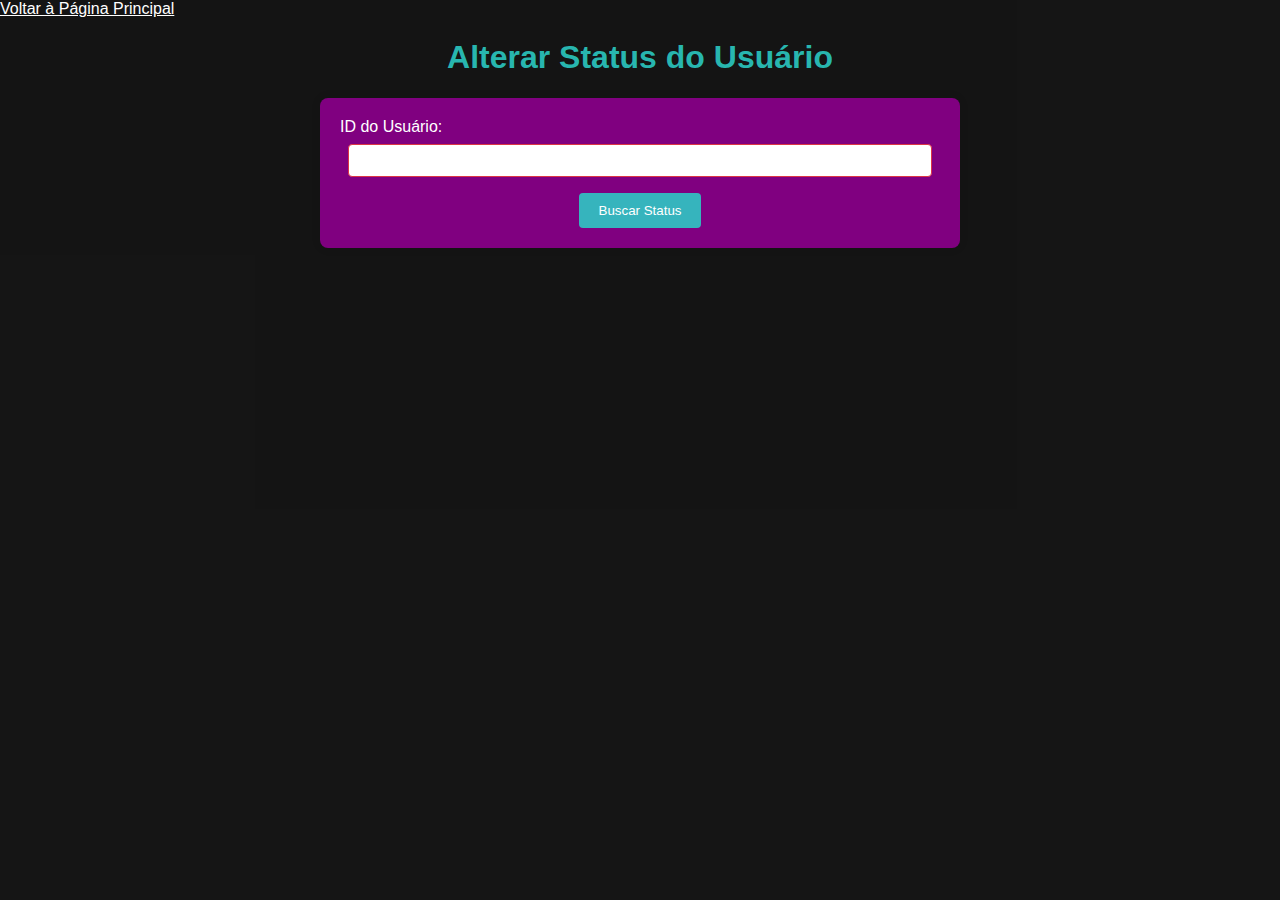
<file: alterar-status.html>
<!DOCTYPE html>
<html lang="en">
<head>
    <meta charset="UTF-8">
    <meta name="viewport" content="width=device-width, initial-scale=1.0">
    <link rel="stylesheet" href="styles.css">
    <script src="script.js" defer></script>
    <a href="index.html">Voltar à Página Principal</a>
    <title>Alterar Status do Usuário</title>
</head>
<body>
<h1>Alterar Status do Usuário</h1>


<form id="changeStatusForm">
    <label for="userId">ID do Usuário:</label>
    <input type="text" id="userId" required>
    <button type="button" onclick="buscarStatus()">Buscar Status</button>

    <div id="statusDetails"></div>
</form>

<script>
    function buscarStatus() {
        const userId = document.getElementById('userId').value;

        fetch(`https://api-bank-3fim.onrender.com/api/usuarios/${userId}`)
            .then(response => response.json())
            .then(user => {
                const statusDetails = document.getElementById('statusDetails');
                statusDetails.innerHTML = '';

                if (user) {
                    const statusText = user.ativo ? 'ativo' : 'inativo';
                    statusDetails.innerHTML = `<p>Status Atual: ${statusText}</p>`;

                    const confirmMessage = user.ativo
                        ? 'Deseja inativar este usuário?'
                        : 'Deseja ativar este usuário?';

                    const confirmation = confirm(confirmMessage);

                    if (confirmation) {
                        alterarStatus(userId, !user.ativo);
                    }
                } else {
                    statusDetails.textContent = 'Usuário não encontrado.';
                }
            })
            .catch(error => {
                console.error('Erro ao buscar status do usuário:', error);
                alert('Erro ao buscar status do usuário. Verifique o console para mais detalhes.');
            });
    }

    function alterarStatus(userId, novoStatus) {
        const statusDetails = document.getElementById('statusDetails');

        fetch(`https://api-bank-3fim.onrender.com/api/usuarios/${userId}/status`, {
            method: 'PUT',
            headers: {
                'Content-Type': 'application/json',
            },
            body: JSON.stringify({
                ativo: novoStatus,
            }),
        })
            .then(response => response.json())
            .then(user => {
                statusDetails.innerHTML = `<p>Status Alterado com Sucesso. Novo Status: ${user.ativo ? 'ativo' : 'inativo'}</p>`;
            })
            .catch(error => {
                console.error('Erro ao alterar status do usuário:', error);
                statusDetails.textContent = 'Erro ao alterar status do usuário. Verifique o console para mais detalhes.';
            });
    }
</script>
</body>
</html>
</file>
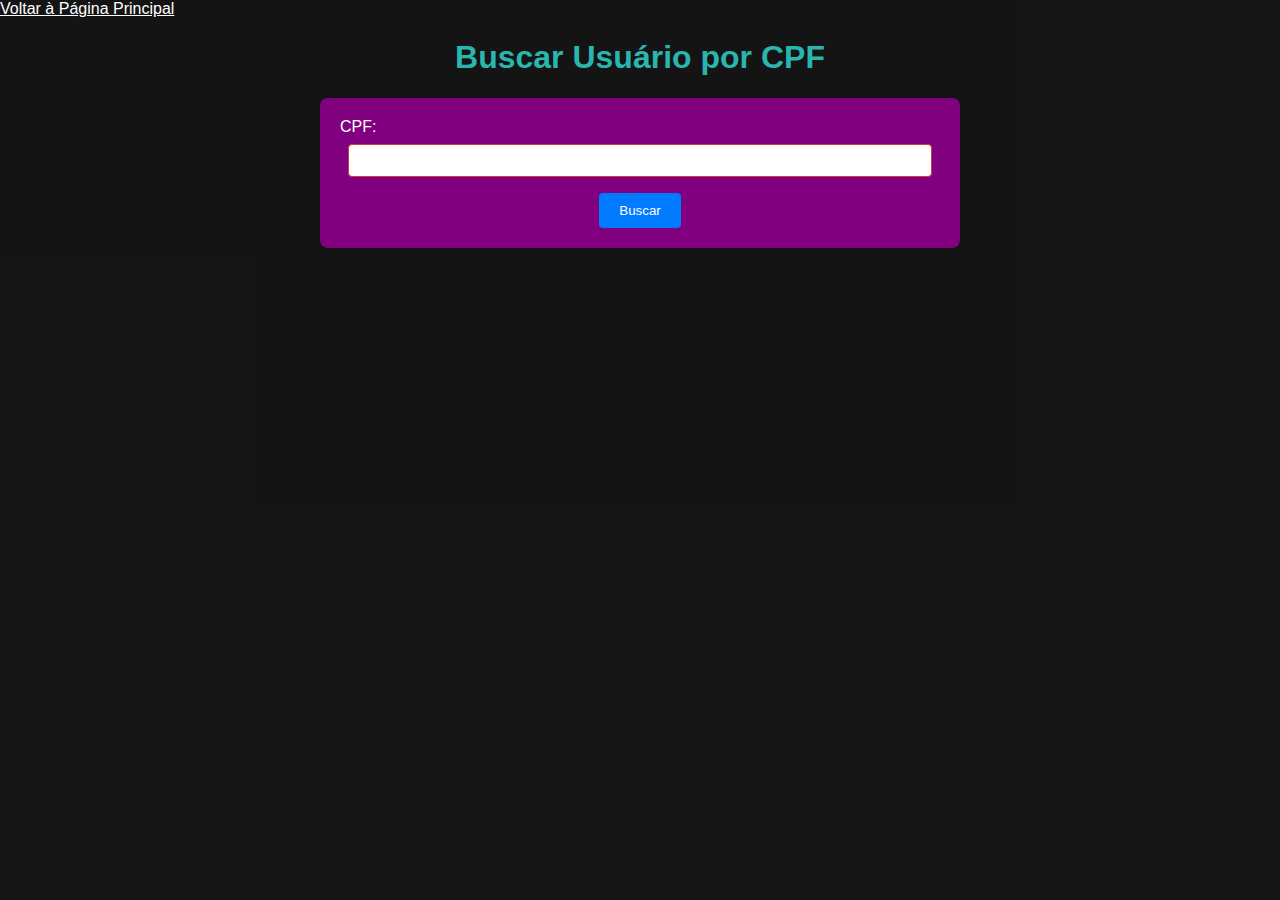
<file: busca-cpf.html>
<!DOCTYPE html>
<html lang="en">
<head>
    <meta charset="UTF-8">
    <meta name="viewport" content="width=device-width, initial-scale=1.0">
    <link rel="stylesheet" href="styles.css">
    <script src="script.js" defer></script>
    <a href="index.html">Voltar à Página Principal</a>
    <title>Buscar Usuário por CPF</title>
</head>
<body>
<h1>Buscar Usuário por CPF</h1>


<form id="searchForm">
    <label for="cpfInput">CPF:</label>
    <input type="text" id="cpfInput" required>
    <button type="submit">Buscar</button>
</form>

<div id="userDetails"></div>

<script>
    document.getElementById('searchForm').addEventListener('submit', buscarUsuario);

    function buscarUsuario(event) {
        event.preventDefault();

        const cpf = document.getElementById('cpfInput').value;

        fetch(`https://api-bank-3fim.onrender.com/api/usuarios/${cpf}`)
            .then(response => response.json())
            .then(user => {
                const userDetails = document.getElementById('userDetails');
                userDetails.innerHTML = '';

                if (user) {
                    const statusText = user.ativo ? 'Ativo' : 'Inativo';
                    userDetails.innerHTML = `
                        <p><strong>Nome:</strong> ${user.nome}</p>
                        <p><strong>Data de Nascimento:</strong> ${user.dataNascimento}</p>
                        <p><strong>Telefone:</strong> ${user.telefone}</p>
                        <p><strong>CPF:</strong> ${user.cpf}</p>
                        <p><strong>Endereço:</strong> ${user.endereco}</p>
                        <p><strong>Saldo:</strong> ${user.saldo}</p>
                        <p><strong>Status:</strong> ${statusText}</p>
                    `;
                } else {
                    userDetails.innerHTML = '<p>Usuário não encontrado.</p>';
                }
            })
            .catch(error => {
                console.error('Erro ao buscar usuário por CPF:', error);
                alert('Erro ao buscar usuário por CPF. Verifique o console para mais detalhes.');
            });
    }
</script>
</body>
</html>
</file>
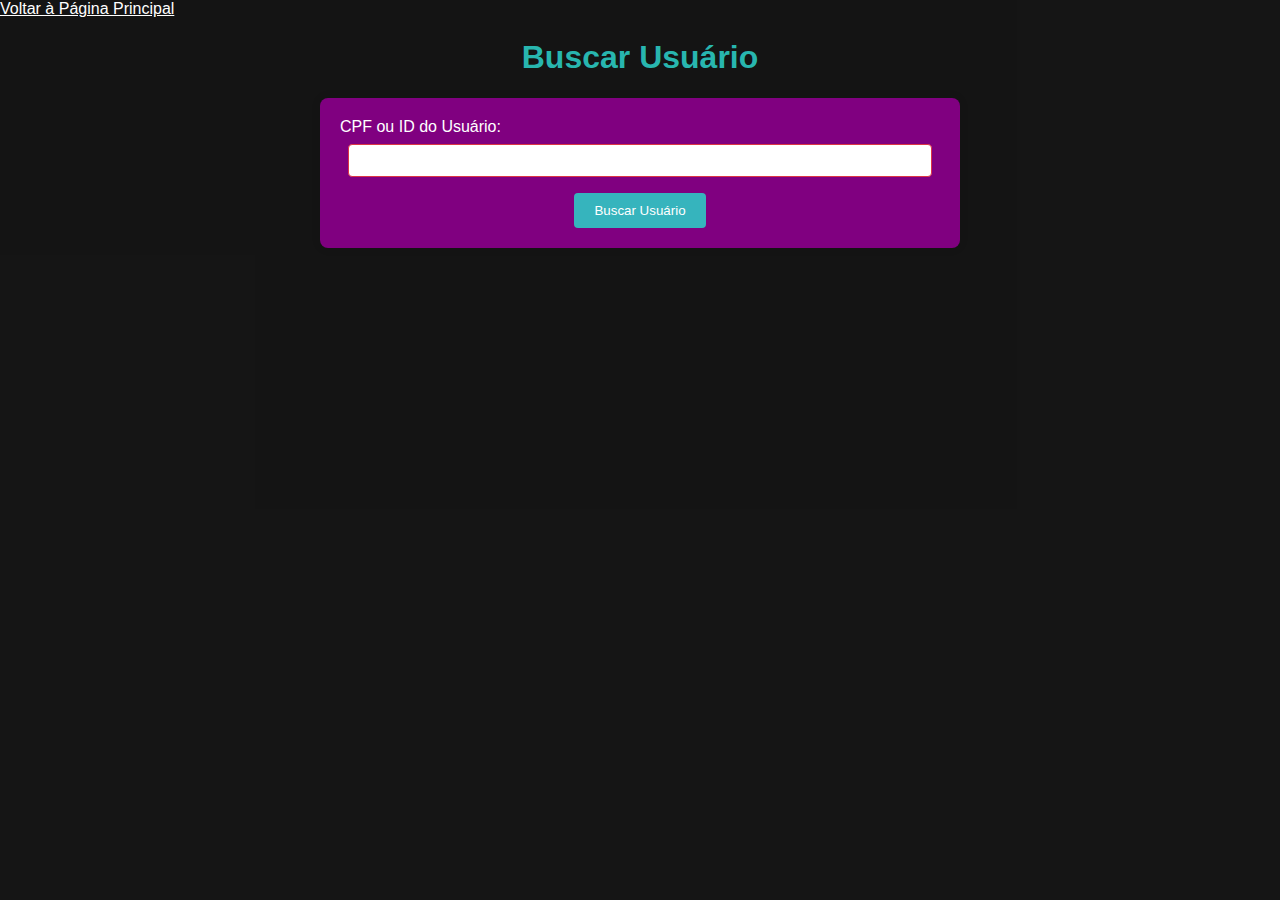
<file: buscar-usuario.html>
<!DOCTYPE html>
<html lang="en">
<head>
    <meta charset="UTF-8">
    <meta name="viewport" content="width=device-width, initial-scale=1.0">
    <link rel="stylesheet" href="styles.css">
    <script src="script.js" defer></script>
    <a href="index.html">Voltar à Página Principal</a>
    <title>Buscar Usuário</title>
</head>
<body>
<h1>Buscar Usuário</h1>


<form id="findUserForm">
    <label for="userIdentifier">CPF ou ID do Usuário:</label>
    <input type="text" id="userIdentifier" required>

    <button type="button" onclick="buscarUsuario()">Buscar Usuário</button>
</form>
<div id="userDetails"></div>
<div id="errorMessage" style="color: red;"></div>

<script>
    function buscarUsuario() {
        const userIdentifier = document.getElementById('userIdentifier').value;

        // Validar se o identificador é um número ou CPF válido
        if (isNaN(userIdentifier) && !validateCPF(userIdentifier)) {
            displayErrorMessage('CPF ou ID inválido.');
            return;
        }

        fetch(`https://api-bank-3fim.onrender.com/api/usuarios/${userIdentifier}`)
            .then(response => {
                if (!response.ok) {
                    throw new Error(`Erro ao buscar usuário: ${response.status}`);
                }
                return response.json();
            })
            .then(user => {
                const userDetails = document.getElementById('userDetails');
                userDetails.innerHTML = '';

                if (user) {
                    userDetails.textContent = `ID: ${user.id}, Nome: ${user.nome}, Saldo: ${user.saldo}, Ativo: ${user.ativo ? 'Sim' : 'Não'}`;
                } else {
                    userDetails.textContent = 'Usuário não encontrado.';
                }
            })
            .catch(error => {
                console.error('Erro ao buscar usuário:', error);
                displayErrorMessage('Erro ao buscar usuário. Verifique o console para mais detalhes.');
            });
    }


    // Função para exibir mensagem de erro
    function displayErrorMessage(message) {
        const errorMessage = document.getElementById('errorMessage');
        errorMessage.textContent = message;
    }
</script>
</body>
</html>
</file>
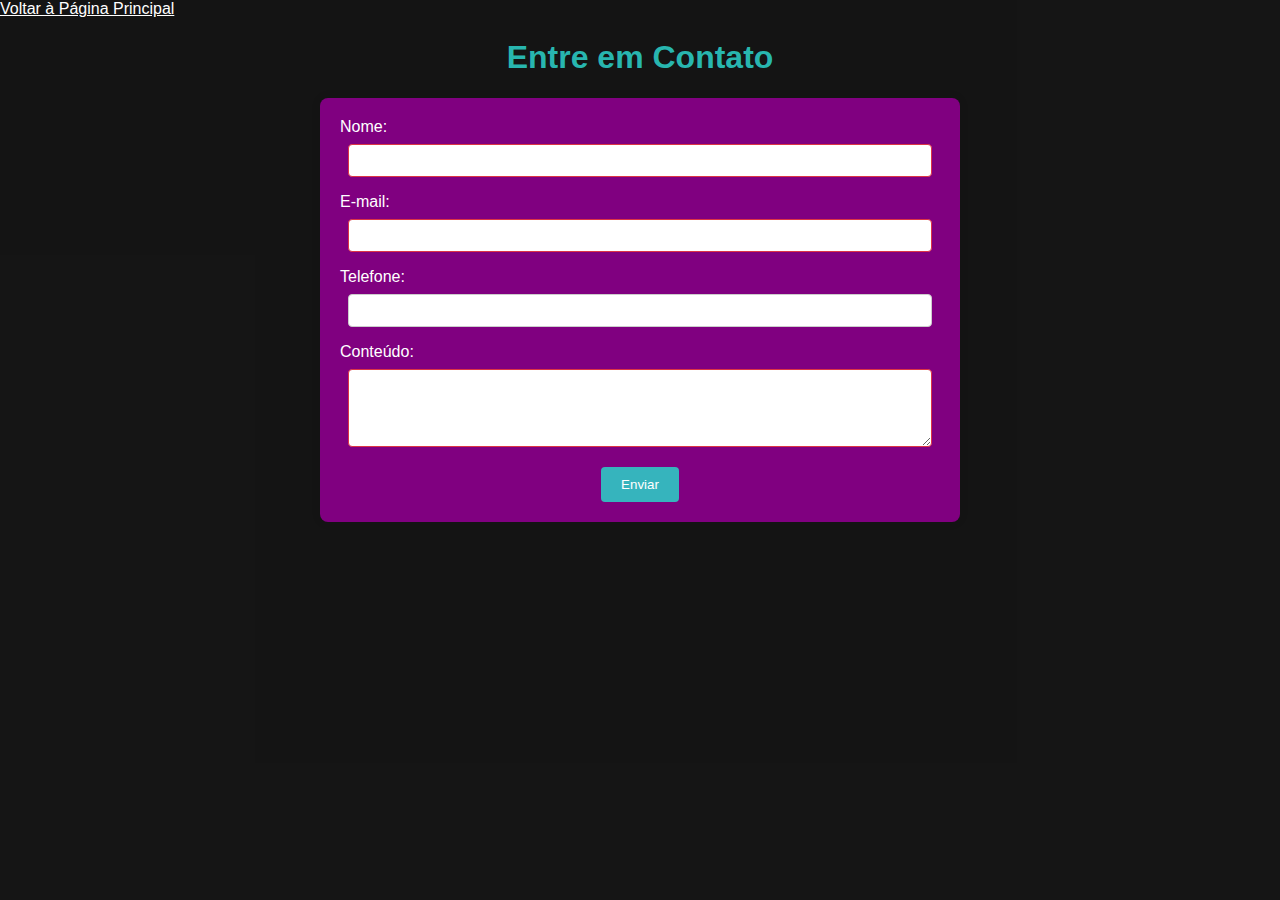
<file: contato.html>
<!DOCTYPE html>
<html lang="en">
<head>
    <meta charset="UTF-8">
    <meta name="viewport" content="width=device-width, initial-scale=1.0">
    <link rel="stylesheet" href="styles.css">
    <script src="script.js" defer></script>
    <a href="index.html">Voltar à Página Principal</a>
    <title>Contato</title>
</head>
<body>
<h1>Entre em Contato</h1>


<form id="contactForm">
    <label for="nome">Nome:</label>
    <input type="text" id="nome" required>

    <label for="email">E-mail:</label>
    <input type="email" id="email" required>

    <label for="telefone">Telefone:</label>
    <input type="tel" id="telefone">

    <label for="conteudo">Conteúdo:</label>
    <textarea id="conteudo" rows="4" required></textarea>

    <button type="button" onclick="enviarContato()">Enviar</button>
</form>

<script>
    function enviarContato() {
        const nome = document.getElementById('nome').value;
        const email = document.getElementById('email').value;
        const telefone = document.getElementById('telefone').value;
        const conteudo = document.getElementById('conteudo').value;

        // Aqui você deve implementar a lógica para enviar o formulário para o email desejado
        // Pode ser através de uma API no lado do servidor ou uma ação específica no backend

        alert('Formulário de contato enviado com sucesso!');
    }
</script>
</body>
</html>
</file>
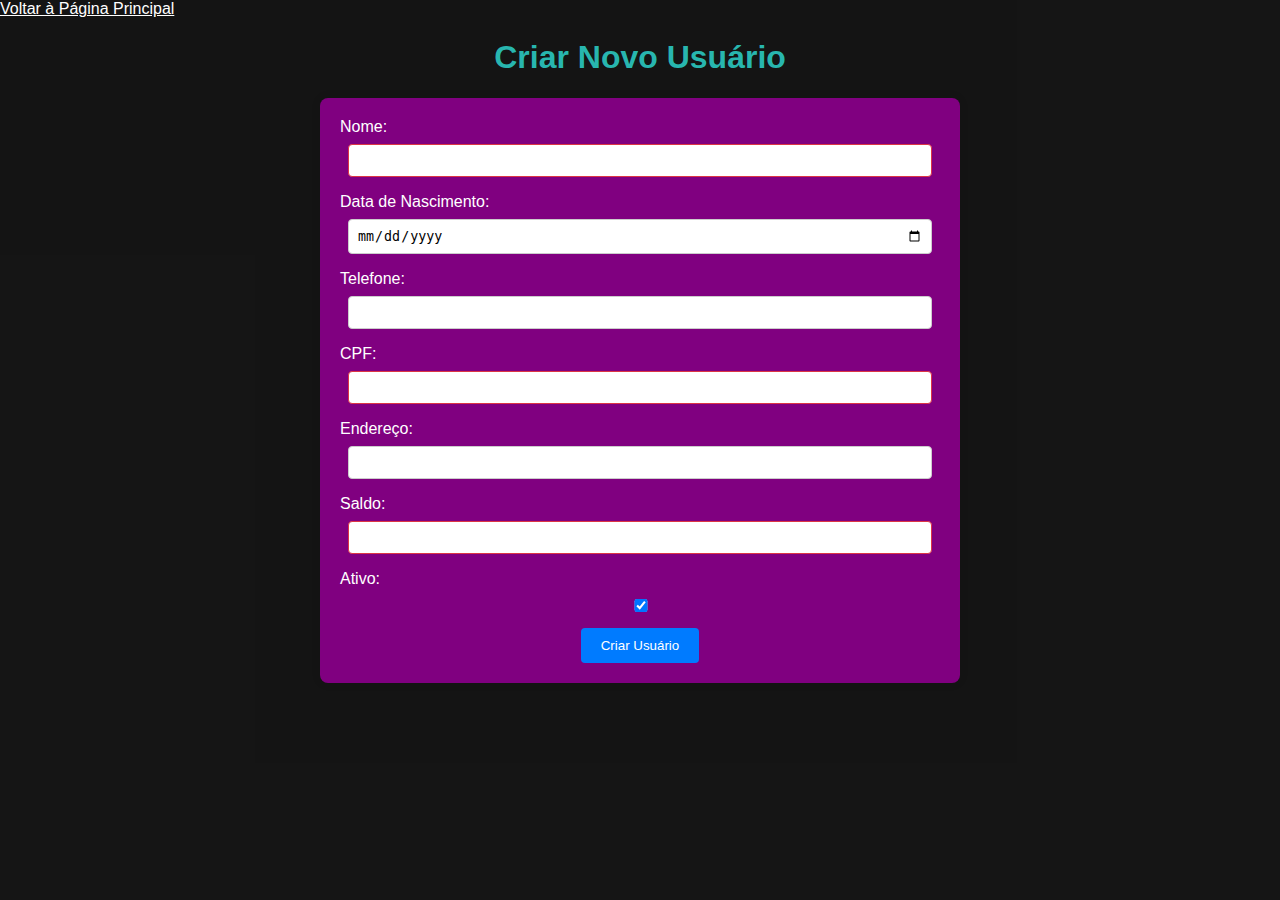
<file: criar-usuario.html>
<!DOCTYPE html>
<html lang="en">
<head>
    <meta charset="UTF-8">
    <meta name="viewport" content="width=device-width, initial-scale=1.0">
    <link rel="stylesheet" href="styles.css">
    <script src="script.js" defer></script>
    <a href="index.html">Voltar à Página Principal</a>
    <title>Criar Novo Usuário</title>
</head>
<body>
<h1>Criar Novo Usuário</h1>


<form id="criarUsuarioForm">
    <label for="nome">Nome:</label>
    <input type="text" id="nome" name="nome" required>

    <label for="dataNascimento">Data de Nascimento:</label>
    <input type="date" id="dataNascimento" name="dataNascimento">

    <label for="telefone">Telefone:</label>
    <input type="text" id="telefone" name="telefone">

    <label for="cpf">CPF:</label>
    <input type="text" id="cpf" name="cpf" required>

    <label for="endereco">Endereço:</label>
    <input type="text" id="endereco" name="endereco">

    <label for="saldo">Saldo:</label>
    <input type="number" id="saldo" name="saldo" min="0" step="0.01" required>

    <label for="ativo">Ativo:</label>
    <input type="checkbox" id="ativo" name="ativo" checked>

    <br>
    <button type="submit" id="btnCriar">Criar Usuário</button>
</form>

<script>
    function criarUsuario() {
        const nome = document.getElementById('nome').value;
        const cpf = document.getElementById('cpf').value;
        const saldo = document.getElementById('saldo').value;

        fetch('https://api-bank-3fim.onrender.com/api/usuarios', {
            method: 'POST',
            headers: {
                'Content-Type': 'application/json',
            },
            body: JSON.stringify({
                nome: nome,
                cpf: cpf,
                saldo: parseFloat(saldo),
            }),
        })
            .then(response => response.json())
            .then(data => {
                alert('Usuário criado com sucesso!');
                // Pode redirecionar para outra página ou atualizar a lista de usuários, se necessário
            })
            .catch(error => {
                console.error('Erro ao criar usuário:', error);
                alert('Erro ao criar usuário. Verifique o console para mais detalhes.');
            });
    }
</script>
</body>
</html>
</file>
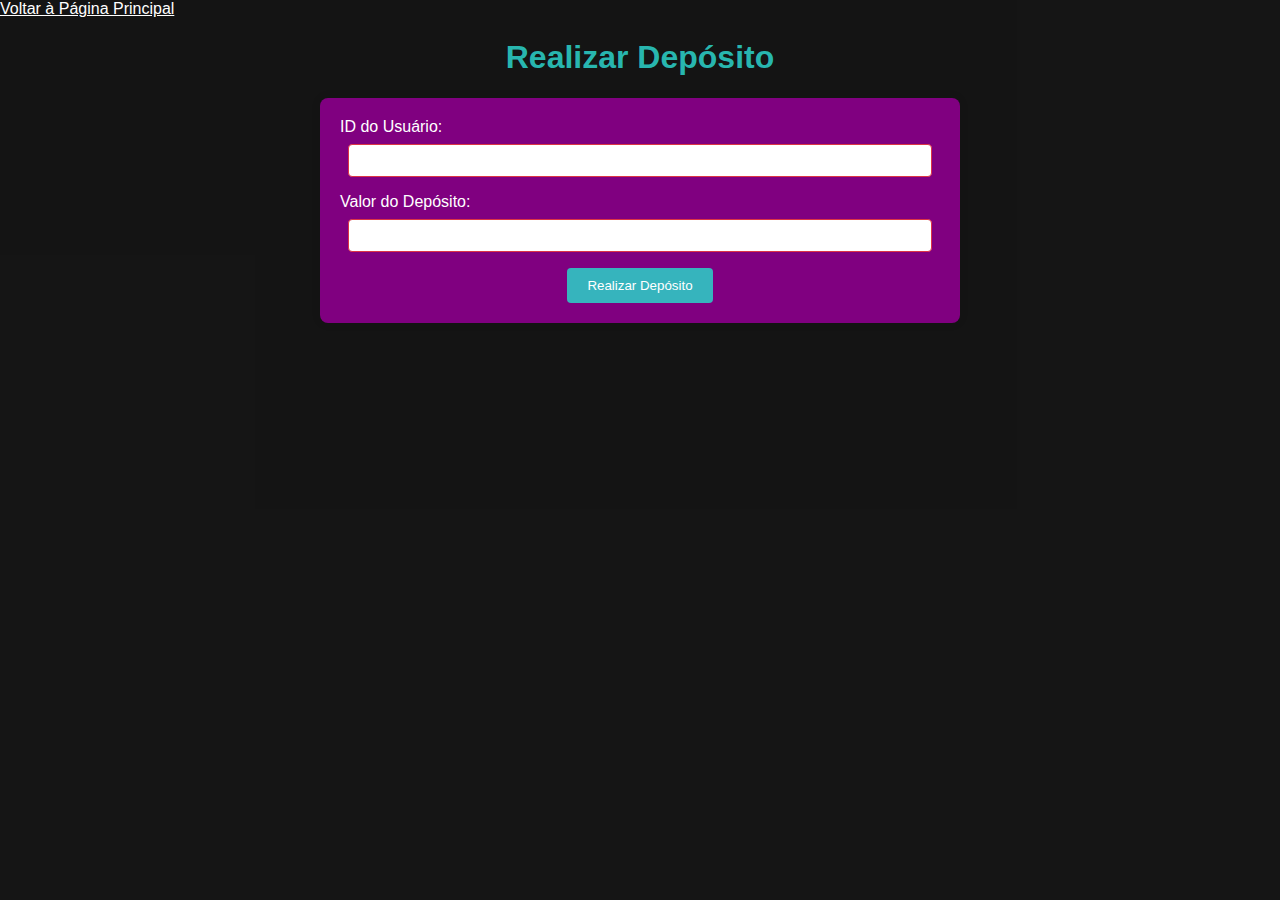
<file: deposito.html>
<!DOCTYPE html>
<html lang="en">
<head>
    <meta charset="UTF-8">
    <meta name="viewport" content="width=device-width, initial-scale=1.0">
    <link rel="stylesheet" href="styles.css">
    <script src="script.js" defer></script>
    <a href="index.html">Voltar à Página Principal</a>
    <title>Realizar Depósito</title>
</head>
<body>
<h1>Realizar Depósito</h1>


<form id="depositForm">
    <label for="usuarioId">ID do Usuário:</label>
    <input type="number" id="usuarioId" required>

    <label for="valor">Valor do Depósito:</label>
    <input type="number" id="valor" required>

    <button type="button" onclick="realizarDeposito()">Realizar Depósito</button>
</form>

<script>
    function realizarDeposito() {
        const usuarioId = document.getElementById('usuarioId').value;
        const valor = document.getElementById('valor').value;

        fetch('https://api-bank-3fim.onrender.com/api/depositar', {
            method: 'POST',
            headers: {
                'Content-Type': 'application/json',
            },
            body: JSON.stringify({
                usuarioId: parseInt(usuarioId),
                valor: parseFloat(valor),
            }),
        })
            .then(response => {
                if (response.ok) {
                    alert('Depósito realizado com sucesso!');
                } else {
                    alert('Erro ao realizar depósito. Verifique o console para mais detalhes.');
                }
            })
            .catch(error => {
                console.error('Erro ao realizar depósito:', error);
                alert('Erro ao realizar depósito. Verifique o console para mais detalhes.');
            });
    }
</script>
</body>
</html>
</file>
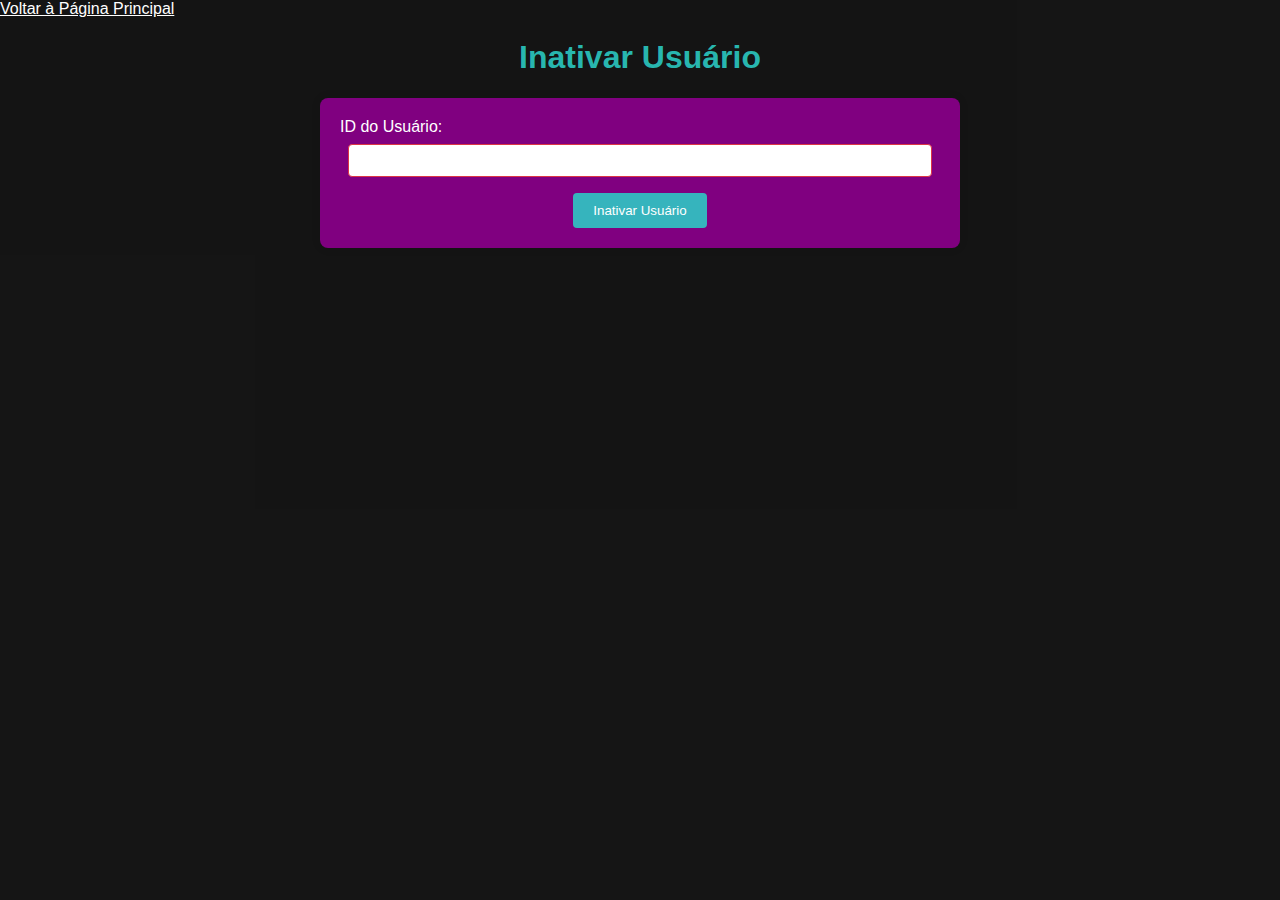
<file: inativar-usuario.html>
<!DOCTYPE html>
<html lang="en">
<head>
    <meta charset="UTF-8">
    <meta name="viewport" content="width=device-width, initial-scale=1.0">
    <link rel="stylesheet" href="styles.css">
    <script src="script.js" defer></script>
    <a href="index.html">Voltar à Página Principal</a>
    <title>Inativar Usuário</title>
</head>
<body>
<h1>Inativar Usuário</h1>


<form id="deactivateUserForm">
    <label for="userId">ID do Usuário:</label>
    <input type="number" id="userId" required>

    <button type="button" onclick="inativarUsuario()">Inativar Usuário</button>
</form>

<script>
    function inativarUsuario() {
        const userId = document.getElementById('userId').value;

        fetch(`https://api-bank-3fim.onrender.com/api/usuarios/${userId}/inativar`, {
            method: 'PUT',
        })
            .then(response => {
                if (response.ok) {
                    alert('Usuário inativado com sucesso!');
                } else {
                    alert('Erro ao inativar usuário. Verifique o console para mais detalhes.');
                }
            })
            .catch(error => {
                console.error('Erro ao inativar usuário:', error);
                alert('Erro ao inativar usuário. Verifique o console para mais detalhes.');
            });
    }
</script>
</body>
</html>
</file>
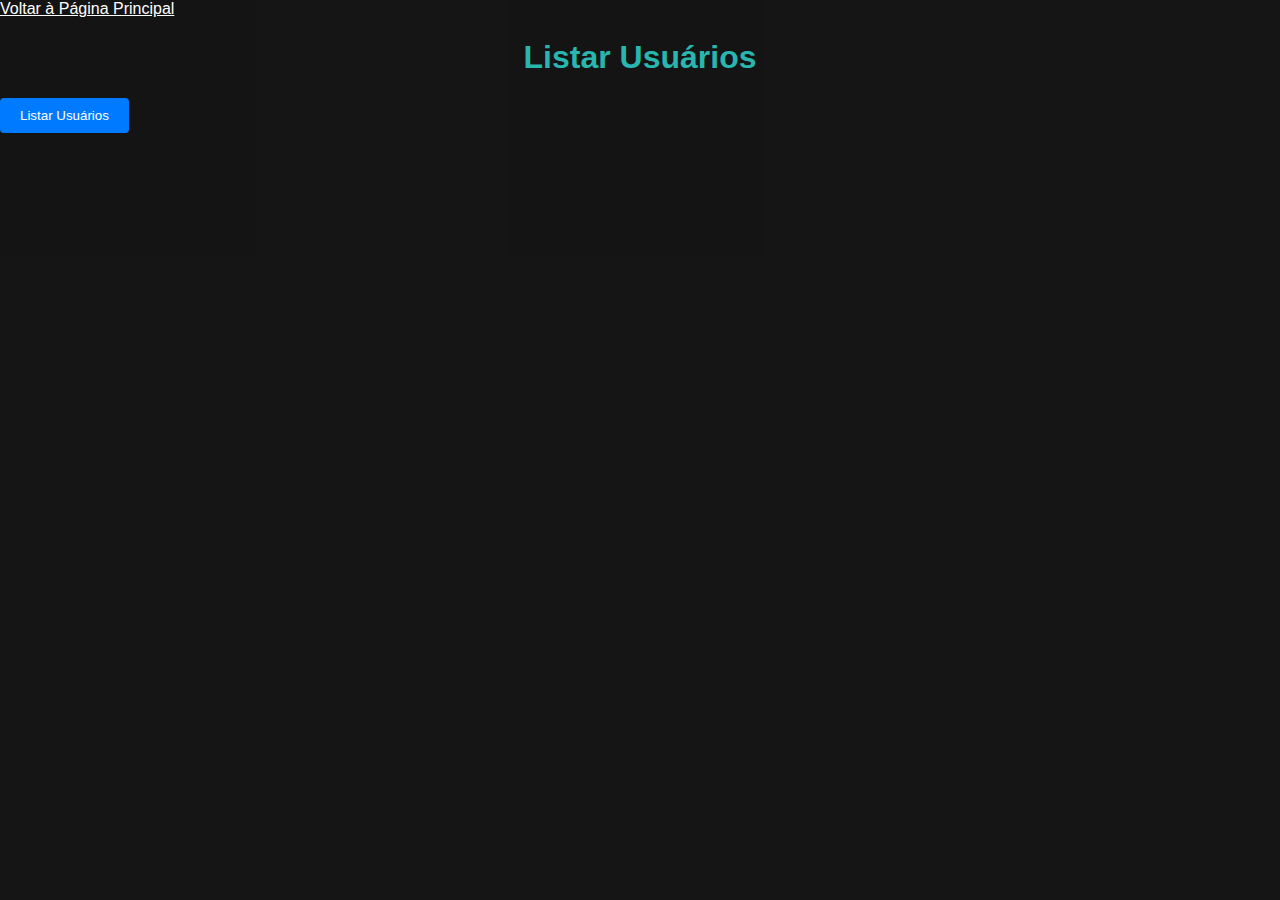
<file: listar-usuario.html>
<!DOCTYPE html>
<html lang="en">
<head>
    <meta charset="UTF-8">
    <meta name="viewport" content="width=device-width, initial-scale=1.0">
    <link rel="stylesheet" href="styles.css">
    <script src="script.js" defer></script>
    <a href="index.html">Voltar à Página Principal</a>
    <title>Listar Usuários Ativos</title>

</head>
<body>
<h1>Listar Usuários</h1>



<button id="listarUsuariosBtn">Listar Usuários</button>
<div id="listaUsuarios"></div>

<ul id="userList"></ul>


</body>
</html>
</file>
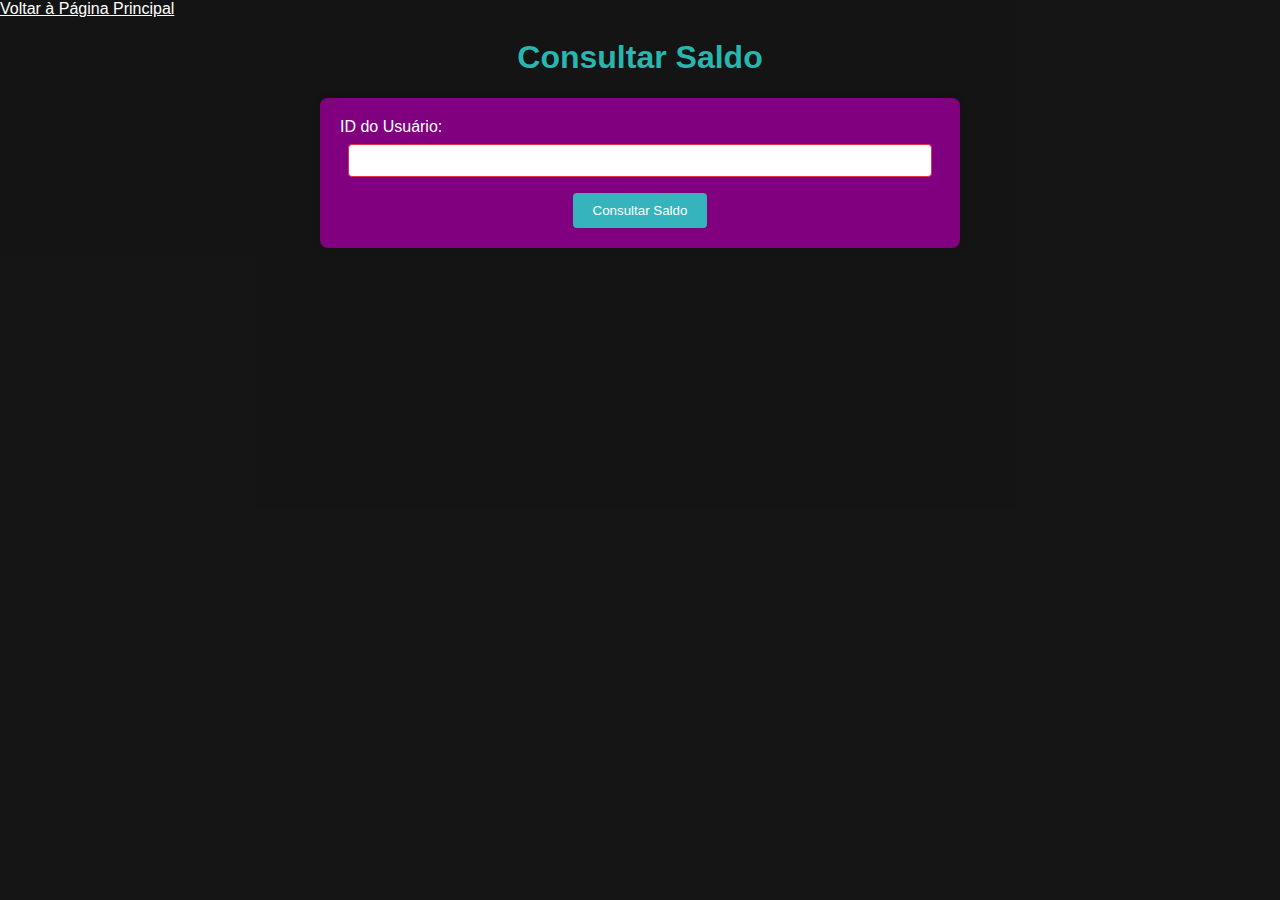
<file: saldo.html>
<!DOCTYPE html>
<html lang="en">
<head>
    <meta charset="UTF-8">
    <meta name="viewport" content="width=device-width, initial-scale=1.0">
    <link rel="stylesheet" href="styles.css">
    <script src="script.js" defer></script>
    <a href="index.html">Voltar à Página Principal</a>
    <title>Consultar Saldo</title>
</head>
<body>


<h1>Consultar Saldo</h1>
<form id="verificarSaldoForm">
    <label for="usuarioId">ID do Usuário:</label>
    <input type="number" id="usuarioId" required>

    <button type="button" onclick="consultarSaldo()">Consultar Saldo</button>
</form>

<div id="saldoResultado"></div>


</body>
</html>
</file>
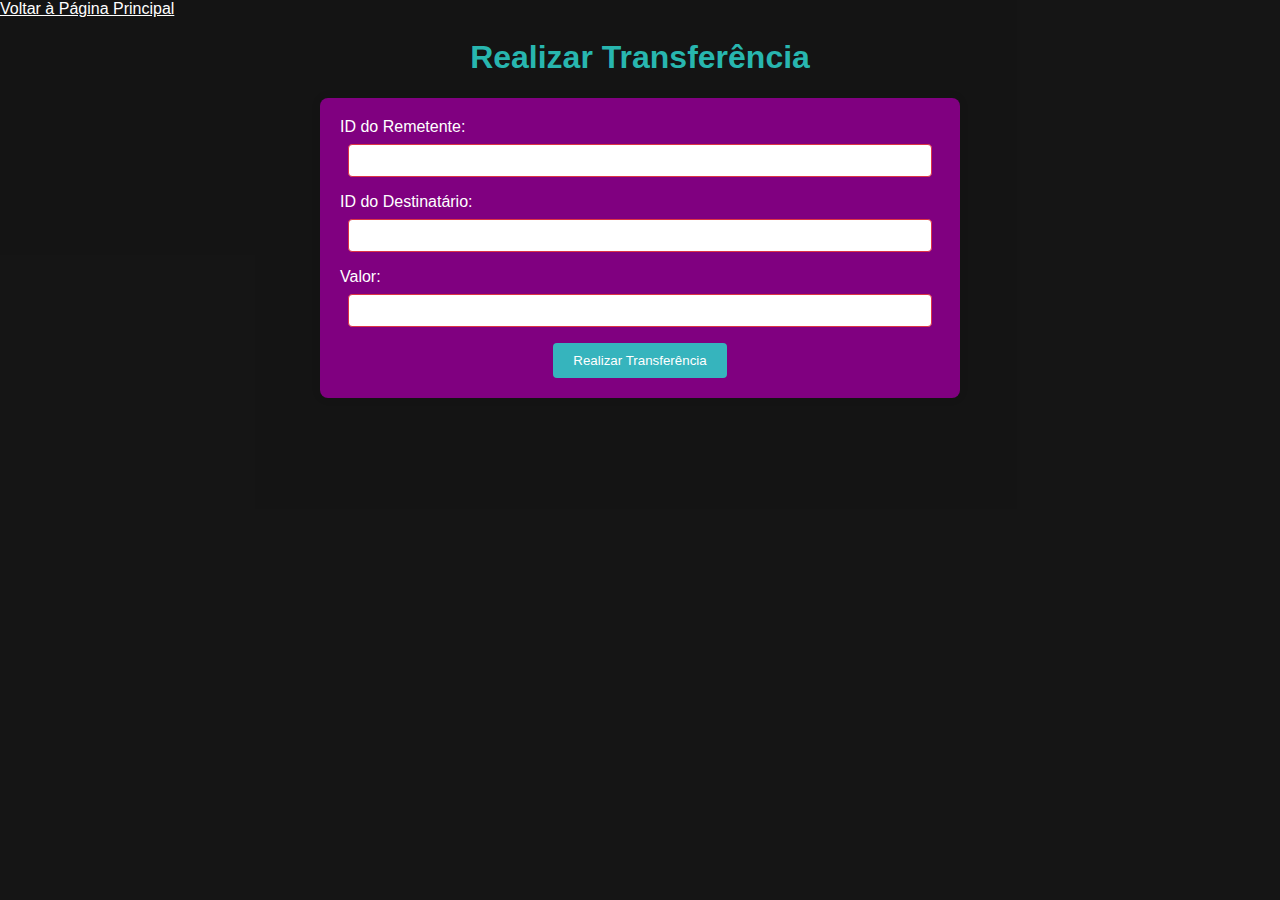
<file: transferencia.html>
<!DOCTYPE html>
<html lang="en">
<head>
    <meta charset="UTF-8">
    <meta name="viewport" content="width=device-width, initial-scale=1.0">
    <link rel="stylesheet" href="styles.css">
    <script src="script.js" defer></script>
    <a href="index.html">Voltar à Página Principal</a>
    <title>Realizar Transferência</title>
</head>
<body>
<h1>Realizar Transferência</h1>


<form id="transferForm">
    <label for="remetenteId">ID do Remetente:</label>
    <input type="number" id="remetenteId" required>

    <label for="destinatarioId">ID do Destinatário:</label>
    <input type="number" id="destinatarioId" required>

    <label for="valor">Valor:</label>
    <input type="number" id="valor" required>

    <button type="button" onclick="realizarTransferencia()">Realizar Transferência</button>
</form>

<script>
    function realizarTransferencia() {
        const remetenteId = document.getElementById('remetenteId').value;
        const destinatarioId = document.getElementById('destinatarioId').value;
        const valor = document.getElementById('valor').value;

        fetch('https://api-bank-3fim.onrender.com/api/transferir', {
            method: 'POST',
            headers: {
                'Content-Type': 'application/json',
            },
            body: JSON.stringify({
                remetenteId: parseInt(remetenteId),
                destinatarioId: parseInt(destinatarioId),
                valor: parseFloat(valor),
            }),
        })
            .then(response => {
                if (response.ok) {
                    alert('Transferência realizada com sucesso!');
                } else {
                    alert('Erro ao realizar transferência. Verifique o console para mais detalhes.');
                }
            })
            .catch(error => {
                console.error('Erro ao realizar transferência:', error);
                alert('Erro ao realizar transferência. Verifique o console para mais detalhes.');
            });
    }
</script>
</body>
</html>
</file>
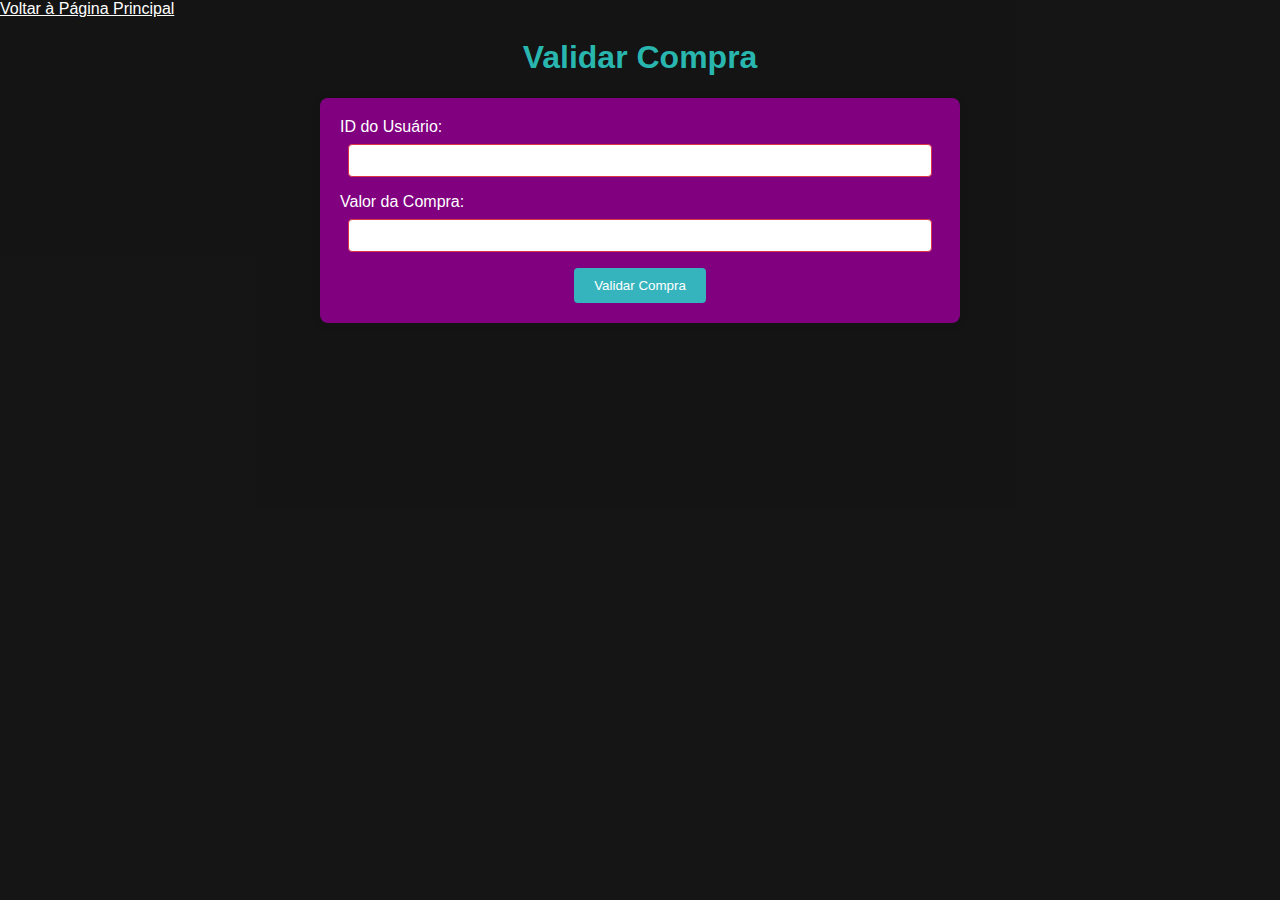
<file: validar-compra.html>
<!DOCTYPE html>
<html lang="en">
<head>
    <meta charset="UTF-8">
    <meta name="viewport" content="width=device-width, initial-scale=1.0">
    <link rel="stylesheet" href="styles.css">
    <script src="script.js" defer></script>
    <a href="index.html">Voltar à Página Principal</a>
    <title>Validar Compra</title>
</head>
<body>
<h1>Validar Compra</h1>


<form id="validatePurchaseForm">
    <label for="usuarioId">ID do Usuário:</label>
    <input type="number" id="usuarioId" required>

    <label for="valor">Valor da Compra:</label>
    <input type="number" id="valor" required>

    <button type="button" onclick="validarCompra()">Validar Compra</button>
</form>

<script>
    function validarCompra() {
        const usuarioId = document.getElementById('usuarioId').value;
        const valor = document.getElementById('valor').value;

        fetch('https://api-bank-3fim.onrender.com/api/compra', {
            method: 'POST',
            headers: {
                'Content-Type': 'application/json',
            },
            body: JSON.stringify({
                usuarioId: parseInt(usuarioId),
                valor: parseFloat(valor),
            }),
        })
            .then(response => {
                if (response.ok) {
                    alert('Compra validada com sucesso!');
                } else {
                    alert('Erro ao validar compra. Verifique o console para mais detalhes.');
                }
            })
            .catch(error => {
                console.error('Erro ao validar compra:', error);
                alert('Erro ao validar compra. Verifique o console para mais detalhes.');
            });
    }
</script>
</body>
</html>
</file>
<file: styles.css>
body, html {
    margin: 0;
    padding: 0;
    height: 100%;
    font-family: 'Arial', sans-serif;
    background-color: rgba(8, 8, 8, 0.774);
    color: white;
}


.wrapper {
    display: flex;
    height: 100vh;
}

.sidebar {
    width: 200px;
    background-color: rgb(123, 99, 255, 0.8);
    color: white;
    padding: 10px;
    display: flex;
    flex-direction: column;
}

.nav-links {
    list-style: none;
    padding: 0;
    margin: 0;
}

.nav-links li {
    margin-bottom: 10px;
}

.nav-links a {
    text-decoration: none;
    color: white;
    display: flex;
    align-items: center;
    padding: 8px;
    border-radius: 5px;
    transition: background-color 0.3s ease;
}

.nav-links a:hover {
    background-color: rgba(43, 206, 198, 0.875)
}

.main-content {
    flex: 1;
    overflow: hidden;
    display: flex;
    justify-content: flex-start;
    background: url('img/1699911938204-thumbnail.png') center center/25% no-repeat fixed;
    background-color: rgba(51, 49, 49, 0.332);
}

.main-content img {
   width: 370px;
   height: 740px;
}

#btnvoltar{
    padding: 10px;
}


.main_header {
    background-color: transparent;
    color: white;
    padding: 10px 0;
    text-align: center;
}



.main_header_logo {
    padding: 10px; /* Adicione espaçamento conforme necessário */
    text-align: left; /* Alinha o logotipo à esquerda */
    width: 50%;
}

.container {
    max-width: 1200px;
    margin: 0 auto;
}

.section-seu-codigo {
    text-align: center;
}

.main_footer {
    text-align: center;
    padding: 10px;
}

/* Restante do seu CSS permanece inalterado */

form {
    background-color: purple;
    padding: 20px;
    margin: 20px auto;
    border-radius: 8px;
    box-shadow: 0 0 10px rgba(0, 0, 0, 0.1);
    text-align: center;
    max-width: 600px; /* Defina a largura máxima do formulário */
    margin-left: auto; /* Centraliza o formulário na tela */
    margin-right: auto;
}

/* Estilo para os rótulos dos inputs */
form label {
    display: block;
    margin-bottom: 8px;
    text-align: left;
}

/* Estilo para os inputs e textareas */
form input, form textarea {
    width: calc(100% - 16px); /* Define a largura com espaço para o padding */
    padding: 8px;
    margin-bottom: 16px;
    box-sizing: border-box;
    border: 1px solid #ccc;
    border-radius: 4px;
    display: inline-block;
}

form button {
    background-color: #007BFF;
    color: #fff;
    padding: 10px 20px;
    border: none;
    border-radius: 4px;
    cursor: pointer;
}

/* Estilo adicional para destacar os campos obrigatórios */
form input:required,
form textarea:required {
    border-color: #dc3545;
}

/* Estilo para mensagens de erro */
#error-message {
    color: #dc3545;
    margin-top: 5px;
}

/* Estilo para o título da página */
h1 {
    color: rgba(43, 206, 198, 0.875);
    text-align: center;
}

a {
    color:white;
}

label {
    display: block;
    margin-bottom: 8px;
}

input, textarea {
    width: 20%;
    padding: 8px;
    margin-bottom: 16px;
    box-sizing: border-box;
    border: 1px solid #ccc;
    border-radius: 4px;
}

button {
    background-color: #007BFF; /* Cor de fundo azul */
    color: #fff;
    padding: 10px 20px;
    border: none;
    border-radius: 4px;
    cursor: pointer;
}

button:hover {
    background-color: #0056b3; /* Cor de fundo azul mais escura ao passar o mouse */
}

/* Estilo adicional para destacar os campos obrigatórios */
input:required,
textarea:required {
    border-color: #dc3545; /* Cor vermelha para campos obrigatórios não preenchidos */
}

/* Estilo para mensagens de erro */
#error-message {
    color: #dc3545; /* Cor vermelha para mensagens de erro */
    margin-top: 5px;
}

/* Estilo para o título da página */
/* h1 {
    color: #333;
    text-align: center;
} */

/* Estilo para o contêiner de detalhes do usuário na página de busca de usuário */
#userDetails {
    margin-top: 20px;
}

/* Estilo para a lista de usuários na página de listar usuários */
#listaUsuarios {
    margin-top: 20px;
}

/* Estilo para os botões de ação */
button[type="button"] {
    background-color: rgba(43, 206, 198, 0.875); /* Cor de fundo verde para botões de ação */
}

button[type="button"]:hover {
    background-color: rgba(43, 206, 198, 0.875); /* Cor de fundo verde mais escura ao passar o mouse */
}

.logo {
    max-width: 100px; /* Ajuste a largura máxima conforme necessário */
    display: block;
}

.main_header_logo {
    padding: 10px; /* Adicione espaçamento conforme necessário */
    text-align: left; /* Alinha o logotipo à esquerda */
}
</file>
